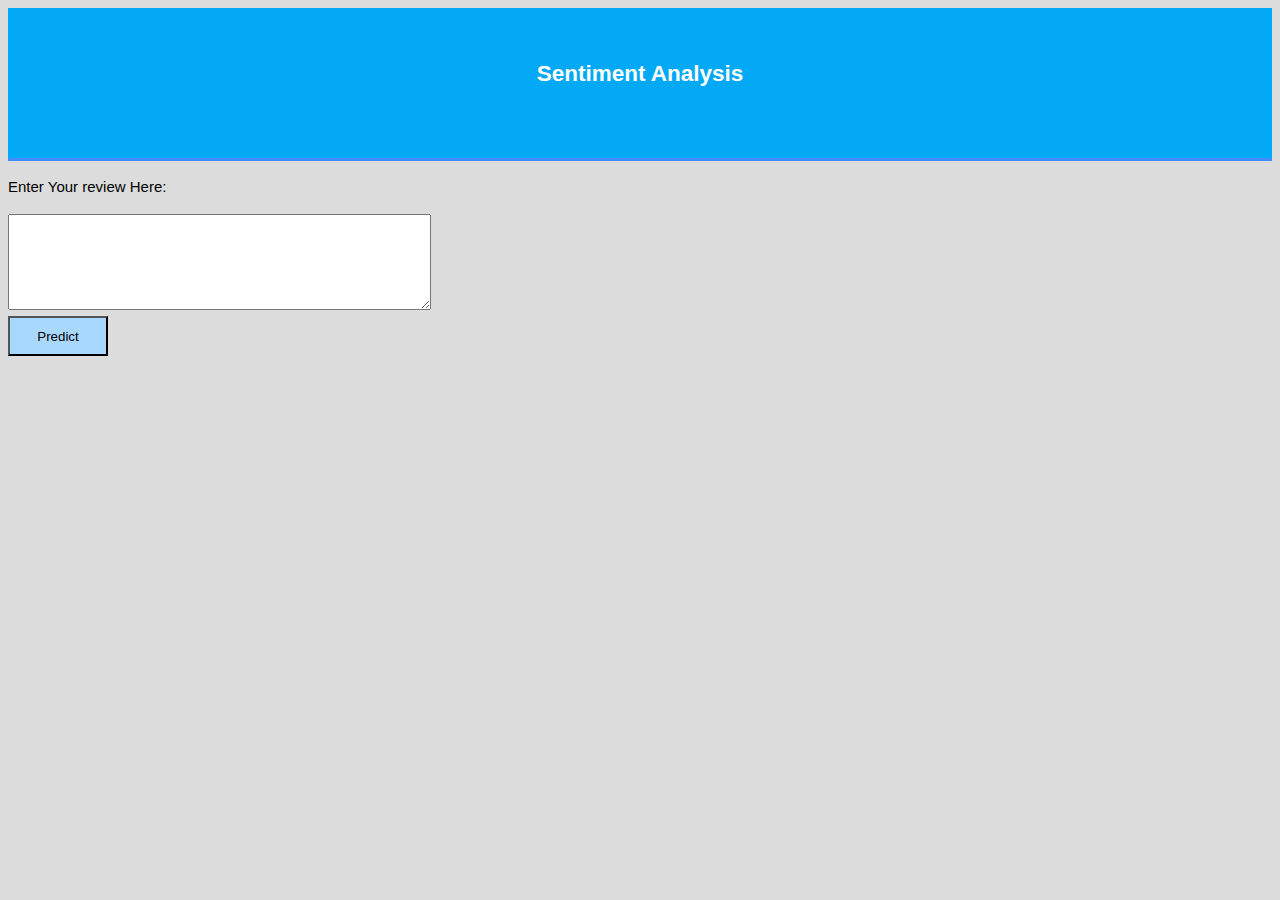
<file: NLP/Twitter Sentiment Analysis by collecting data/templates/home.html>
<!DOCTYPE html>
<html>

<head>
    <title>Sentiment Analysis App</title>
    <link href="../static/styles.css" rel="stylesheet">
</head>

<body>

    <header>
        <div class="container">
            <h2>Sentiment Analysis</h2>
        </div>
    </header>

    <div class="ml-container">

        <form action="{{ url_for('predict')}}" method="POST">
            <p>Enter Your review Here: </p>
            <textarea name="review" rows="6" cols="50"></textarea>
            <br />

            <input type="submit" class="btn-info" value="Predict">

        </form>

    </div>

</body>

</html>
</file>
<file: NLP/Twitter Sentiment Analysis by collecting data/static/styles.css>
body {
    font: 15px/1.5 Arial, Helvetica, sans-serif;
    padding: 0px;
    background-color: gainsboro;
}

.container {
    width: 100%;
    margin: auto;
    overflow: hidden;
}

header {
    background: #03A9F4;
    border-bottom: #448AFF 3px solid;
    height: 120px;
    width: 100%;
    padding-top: 30px;
}

.main-header {
    text-align: center;
    background-color: rgb(137, 255, 176);
    height: 100px;
    width: 100%;
    margin: 0px;
}

#brandname {
    float: left;
    font-size: 30px;
    color: #fff;
    margin: 10px;
}

header h2 {
    text-align: center;
    color: #fff;
}

.btn-info {
    background-color: #a9d8ff;
    height: 40px;
    width: 100px;
}


/* Blue */

.btn-info:hover {
    background: #0b7dda;
}

.result {
    border-radius: 15px 50px;
    background: pink;
    padding: 20px;
    width: 200px;
    height: 150px;
}
</file>
